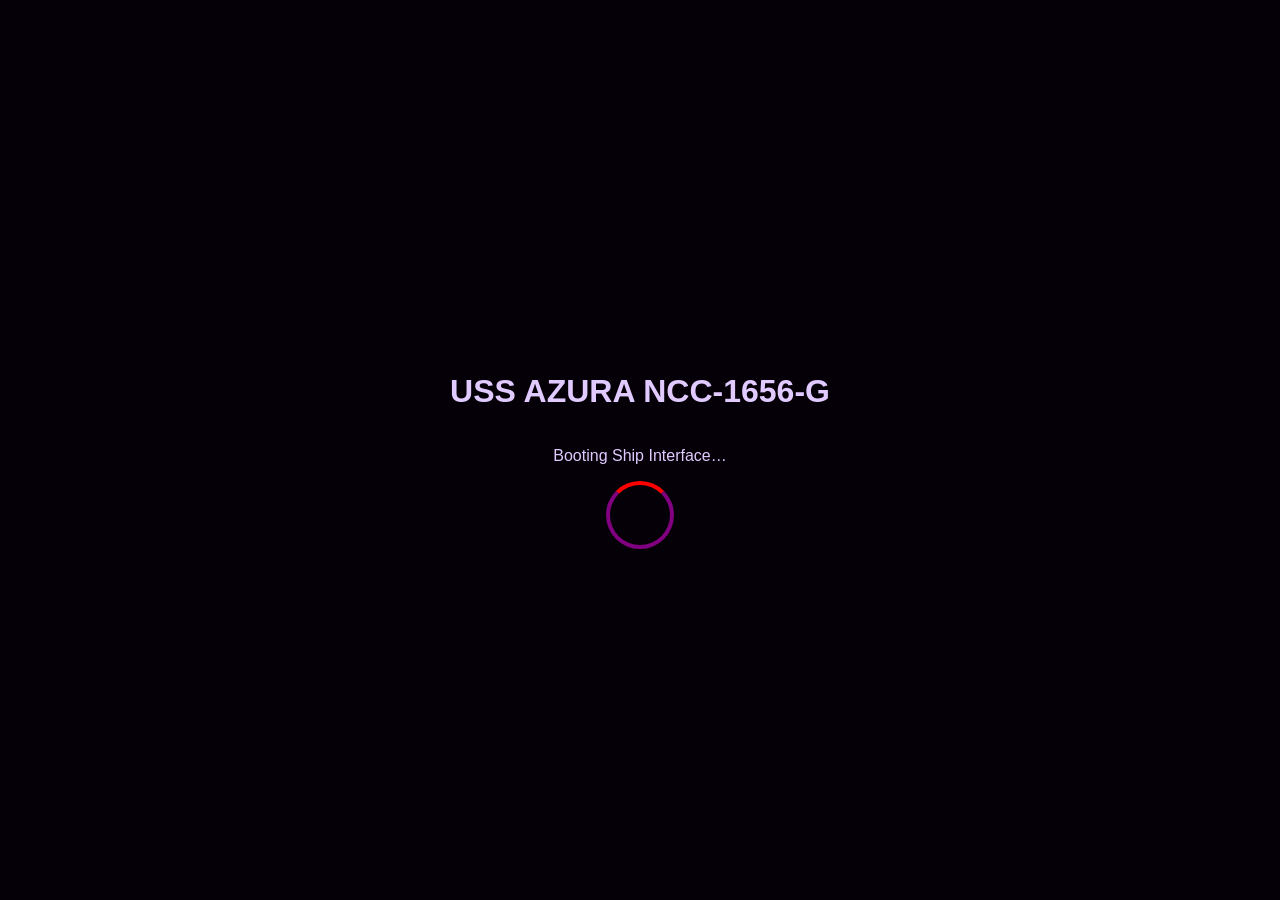
<file: index.html>
<!DOCTYPE html>
<html>
<head>
<meta charset="UTF-8">
<title>USS AZURA SYSTEM</title>
<link rel="stylesheet" href="assets/css/style.css">
<script>
setTimeout(()=>location.href="auth.html",3000);
</script>
</head>
<body class="boot">
<h1>USS AZURA NCC-1656-G</h1>
<p>Booting Ship Interface…</p>
<div class="loader"></div>
</body>
</html>
</file>
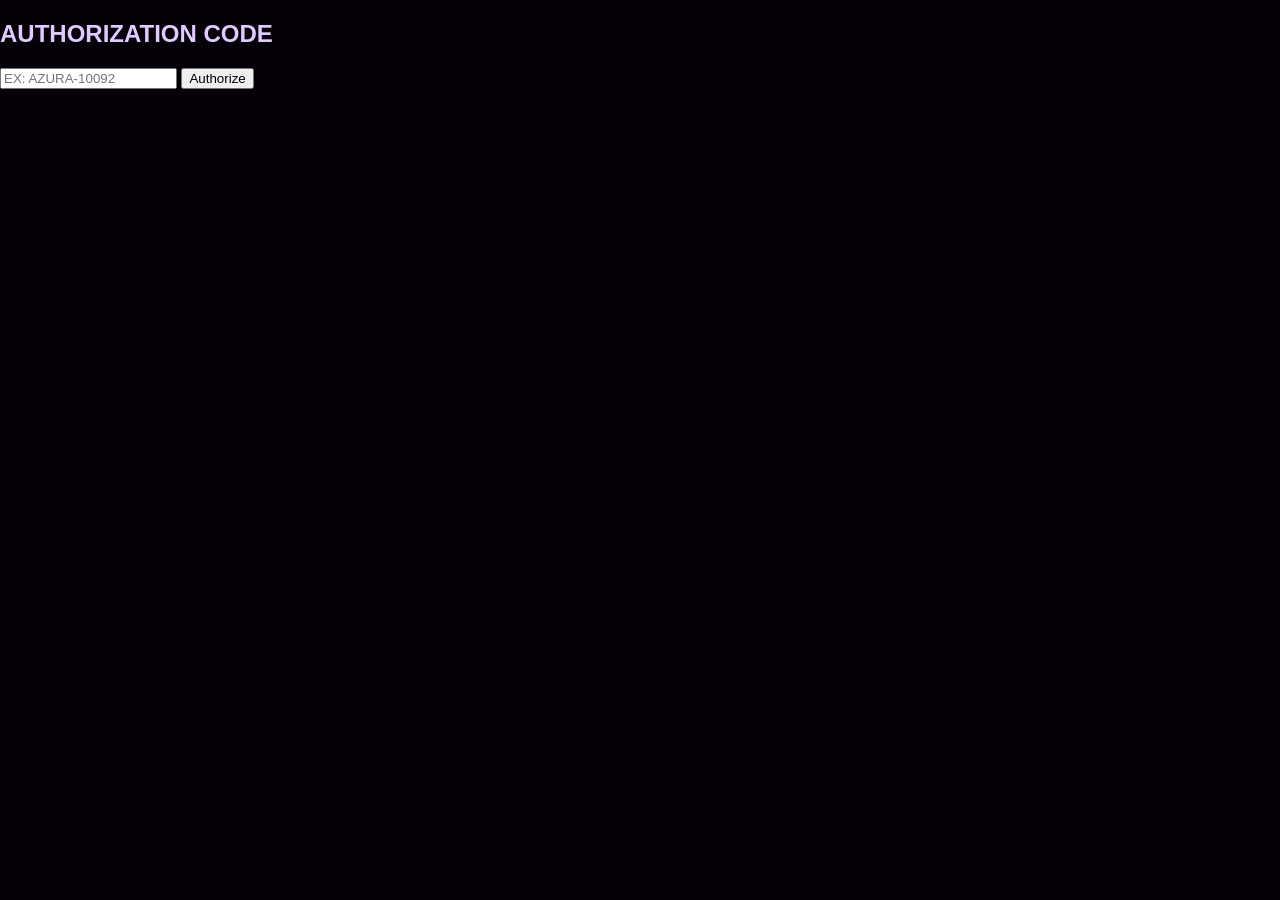
<file: auth.html>
<!DOCTYPE html>
<html>
<head>
<meta charset="UTF-8">
<title>Authorization</title>
<link rel="stylesheet" href="assets/css/style.css">
</head>
<body>
<h2>AUTHORIZATION CODE</h2>

<input id="code" placeholder="EX: AZURA-10092">
<button onclick="login()">Authorize</button>

<script src="assets/js/data.js"></script>
<script>
function login(){
  const c=document.getElementById("code").value;
  if(AUTH[c]){
    localStorage.setItem("user",JSON.stringify(AUTH[c]));
    location.href="loading.html";
  }else{
    alert("INVALID AUTHORIZATION CODE");
  }
}
</script>
</body>
</html>
</file>
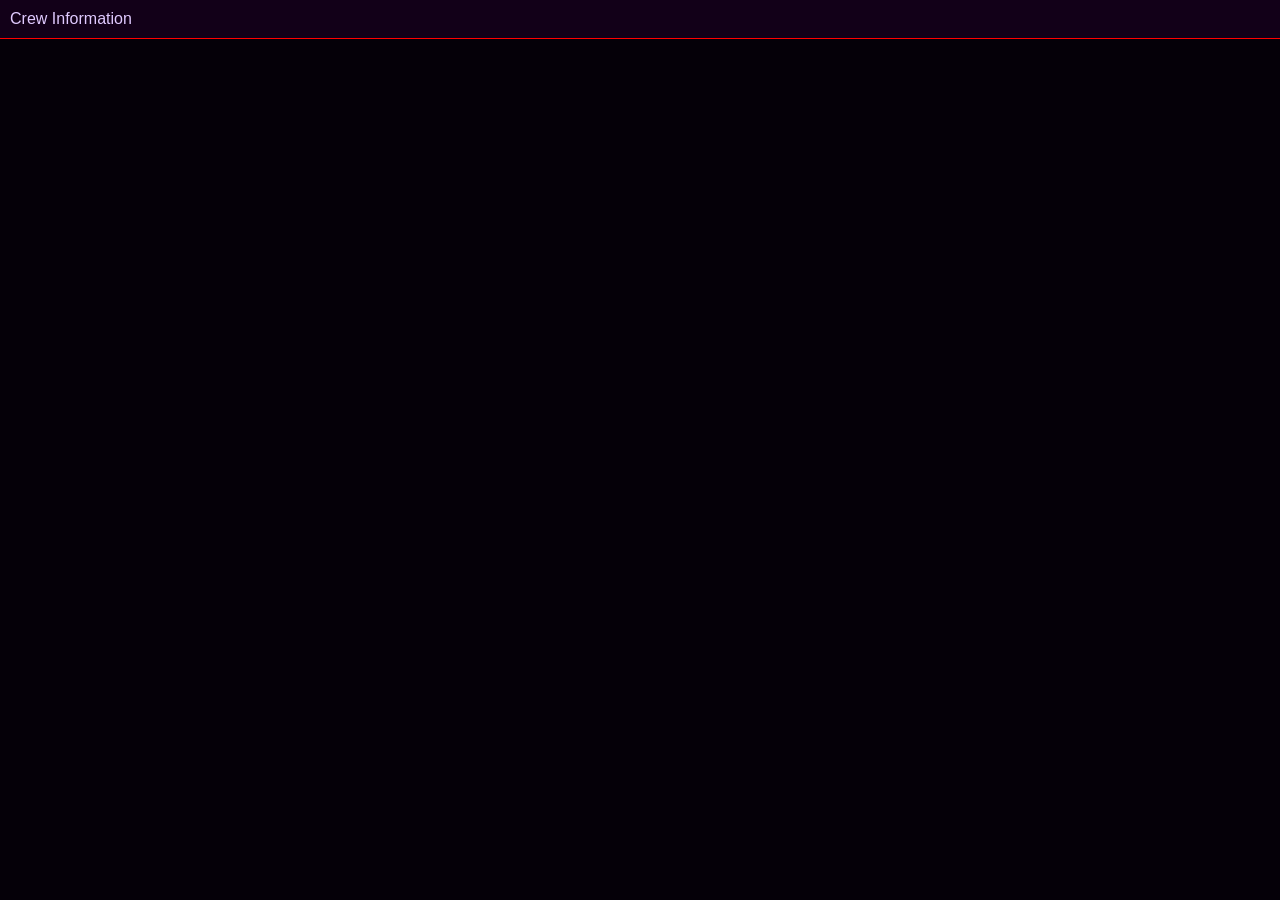
<file: crew.html>
<!DOCTYPE html>
<html>
<head>
<meta charset="UTF-8">
<link rel="stylesheet" href="assets/css/style.css">
</head>
<body>
<div class="top">
  <span>Crew Information</span>
  <span id="rank"></span>
</div>

<main id="crew"></main>

<script src="assets/js/app.js"></script>
</body>
</html>
</file>
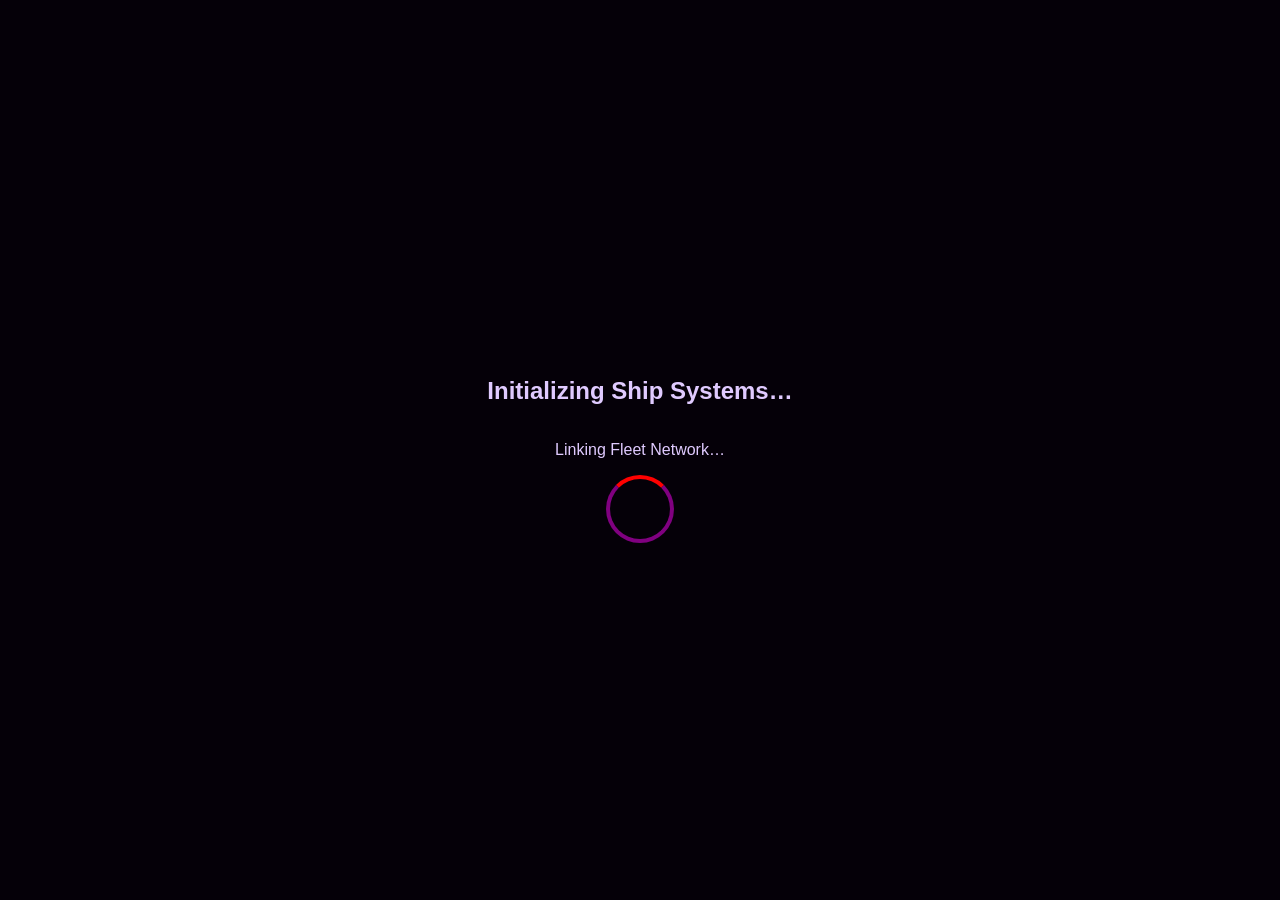
<file: loading.html>
<!DOCTYPE html>
<html>
<head>
<meta charset="UTF-8">
<link rel="stylesheet" href="assets/css/style.css">
<script>
setTimeout(()=>location.href="dashboard.html",3500);
</script>
</head>
<body class="boot">
<h2>Initializing Ship Systems…</h2>
<p>Linking Fleet Network…</p>
<div class="loader"></div>
</body>
</html>
</file>
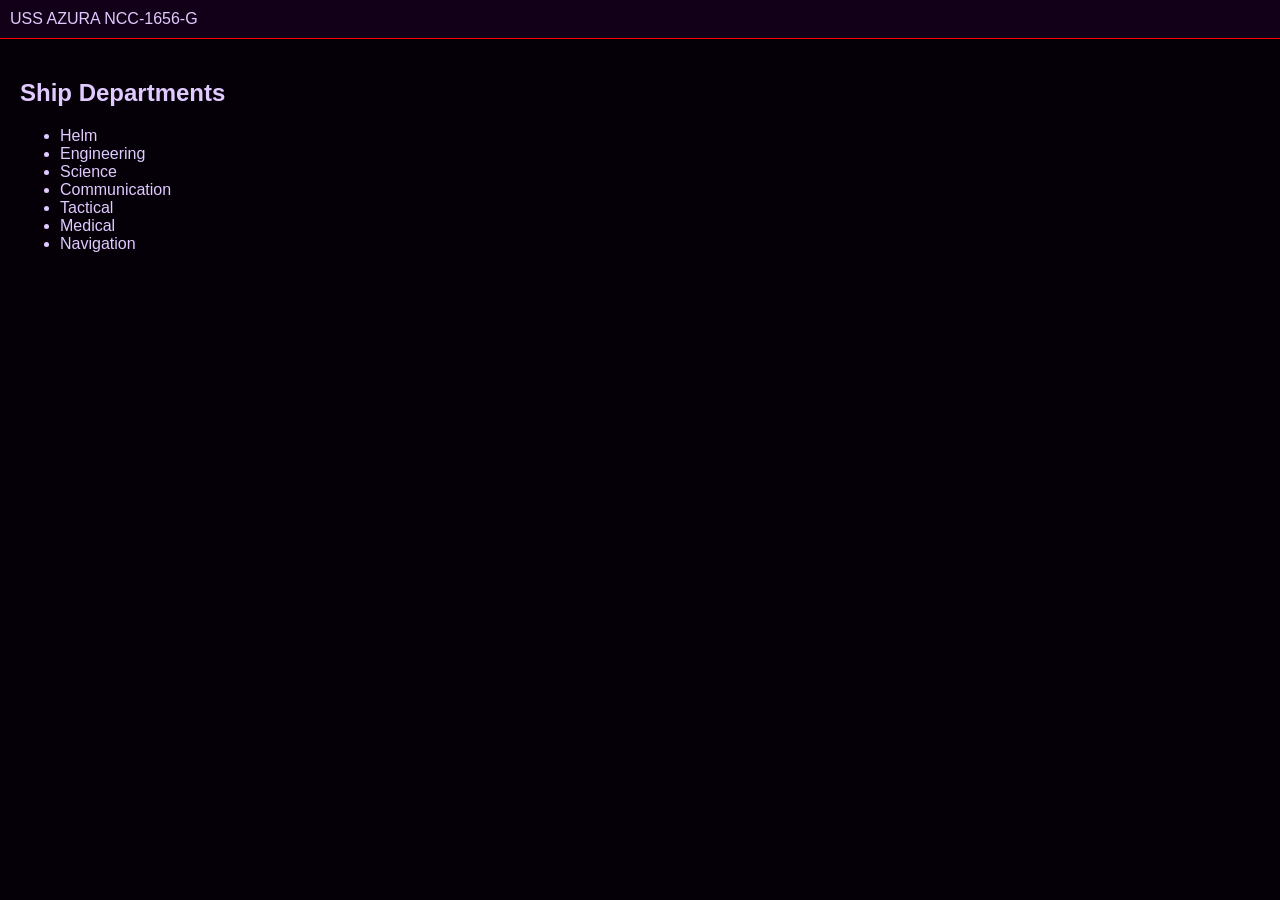
<file: ship.html>
<!DOCTYPE html>
<html>
<head>
<meta charset="UTF-8">
<link rel="stylesheet" href="assets/css/style.css">
</head>
<body>
<div class="top">
<span>USS AZURA NCC-1656-G</span>
<span id="rank"></span>
</div>

<main>
<h2>Ship Departments</h2>
<ul>
<li>Helm</li>
<li>Engineering</li>
<li>Science</li>
<li>Communication</li>
<li>Tactical</li>
<li>Medical</li>
<li>Navigation</li>
</ul>
</main>

<script src="assets/js/app.js"></script>
</body>
</html>
</file>
<file: assets/css/style.css>
body{
margin:0;
font-family:Orbitron,Arial;
background:#050008;
color:#e0caff;
}
.boot{
display:flex;
flex-direction:column;
justify-content:center;
align-items:center;
height:100vh;
}
.loader{
width:60px;height:60px;
border:4px solid purple;
border-top:4px solid red;
border-radius:50%;
animation:spin 1s linear infinite;
}
@keyframes spin{to{transform:rotate(360deg)}}

.top{
display:flex;
justify-content:space-between;
padding:10px;
background:#120018;
border-bottom:1px solid red;
}

nav{
display:flex;
gap:10px;
padding:10px;
background:#0a0012;
}
nav a{color:#ff5;text-decoration:none}

main{padding:20px}

.red{background:#300}
.yellow{background:#332800}
.blue{background:#001933}
.proximity{animation:blink 1s infinite}
@keyframes blink{50%{background:#400}}
</file>
